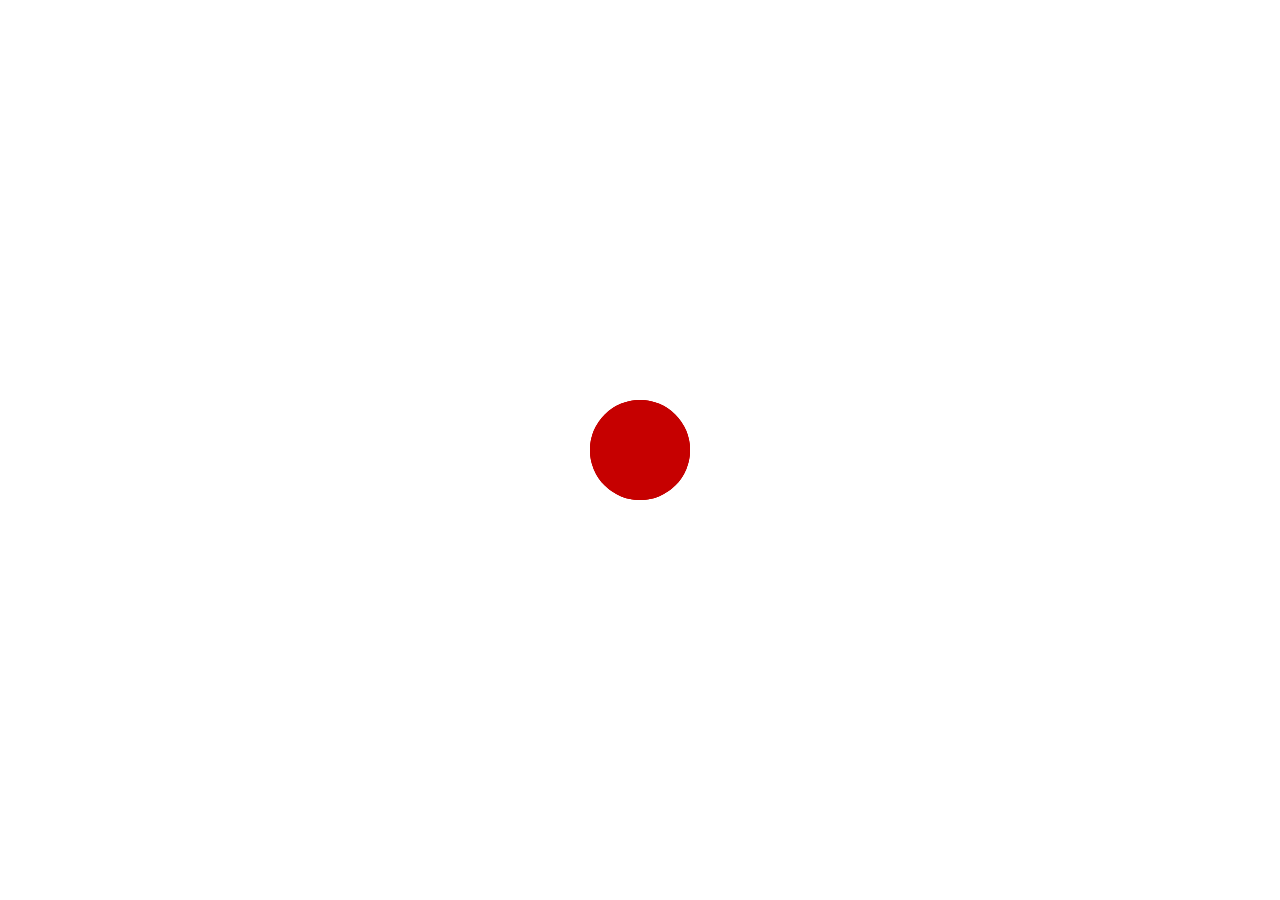
<file: Heart hover effect/index.html>
<!DOCTYPE html>
<html lang="en">
<head>
    <meta charset="UTF-8">
    <meta name="viewport" content="width=device-width, initial-scale=1.0">
    <title>Heart</title>
    <link rel="stylesheet" href="style.css">
</head>
<body>
    <div class="container">
        <div class="side1"></div>
        <div class="side2"></div>
    </div>
</body>
</html>
</file>
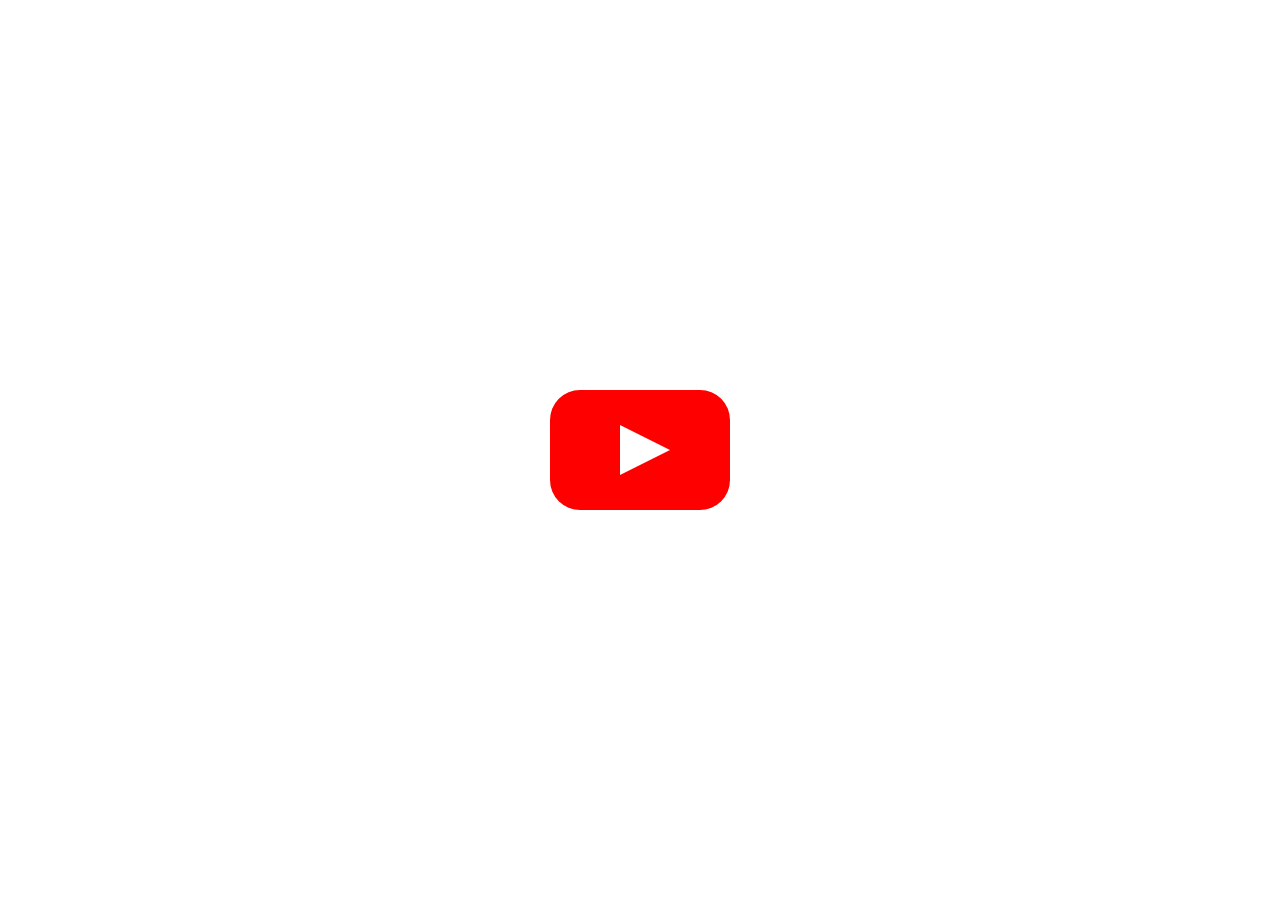
<file: Youtube Button/index.html>
<!DOCTYPE html>
<html lang="en">

<head>
    <meta charset="UTF-8">
    <meta name="viewport" content="width=device-width, initial-scale=1.0">
    <title>Heart</title>
    <link rel="stylesheet" href="style.css">
    <link rel="preconnect" href="https://fonts.googleapis.com">
    <link rel="preconnect" href="https://fonts.gstatic.com" crossorigin>
    <link href="https://fonts.googleapis.com/css2?family=Oswald:wght@500&display=swap" rel="stylesheet">
</head>

<body>
    <div class="main">
        <div class="container">
            <div class="triangle"></div>
        </div>
        <div class="text">YouTube</div>
    </div>
</body>

</html>
</file>
<file: Heart hover effect/style.css>
*{
    margin: 0;padding: 0;
}
body{
    height: 100vh;
    display: flex;
    justify-content: center;
    align-items: center;
}
.container{
    background-color: rgb(198, 0, 0);
    width: 100px;
    height: 100px;
    border-radius: 50%;
    transform: rotate(45deg);
    transition: all 0.2s ease;
}
.container:hover{
    transform: scale(1.2) rotate(45deg);
    border-radius: 0%;
}
.side1{
    background-color: rgb(198, 0, 0);
    height: 100px;
    width: 100px;
    position: absolute;
    transition: all 0.2s ease;
    top: -50%;
    border-radius: 50%;
    transform: translate(0px , 50px);
}
.container:hover .side1{
    transform: translate(0px , 0px);
}
.side2{
    background-color: rgb(198, 0, 0);
    height: 100px;
    width: 100px;
    position: absolute;
    transition: all 0.2s ease;
    right: 50%;
    border-radius: 50%;
    transform: translate(50px , 0px);
}
.container:hover .side2{
    transform: translate(0px , 0px);
}
</file>
<file: Youtube Button/style.css>
* {
    margin: 0;
    padding: 0;
}

body {
    height: 100vh;
    display: flex;
    justify-content: center;
    align-items: center;
}

.main {
    display: flex;
    align-items: center;
    justify-content: center;
    cursor: pointer;
}

.container {
    display: flex;
    align-items: center;
    justify-content: center;
    width: 180px;
    height: 120px;
    background-color: red;
    border-radius: 30px;
    z-index: 1;
    transition: all 0.3s ease;
}

.triangle {
    width: 0;
    height: 0;
    border-top: 25px solid transparent;
    border-left: 50px solid white;
    border-bottom: 25px solid transparent;
    margin-left: 10px;
}

.main:hover .container {
    transform: translate(-105px) scale(1.1);
}
.text{
    font-family: 'Oswald';
    position: absolute;
    z-index: 0;
    font-size: 80px;
    transition: all 0.3s ease;
    opacity: 0;
}
.main:hover .text{
    transform: translate(130px);
    opacity: 1;
}
</file>
